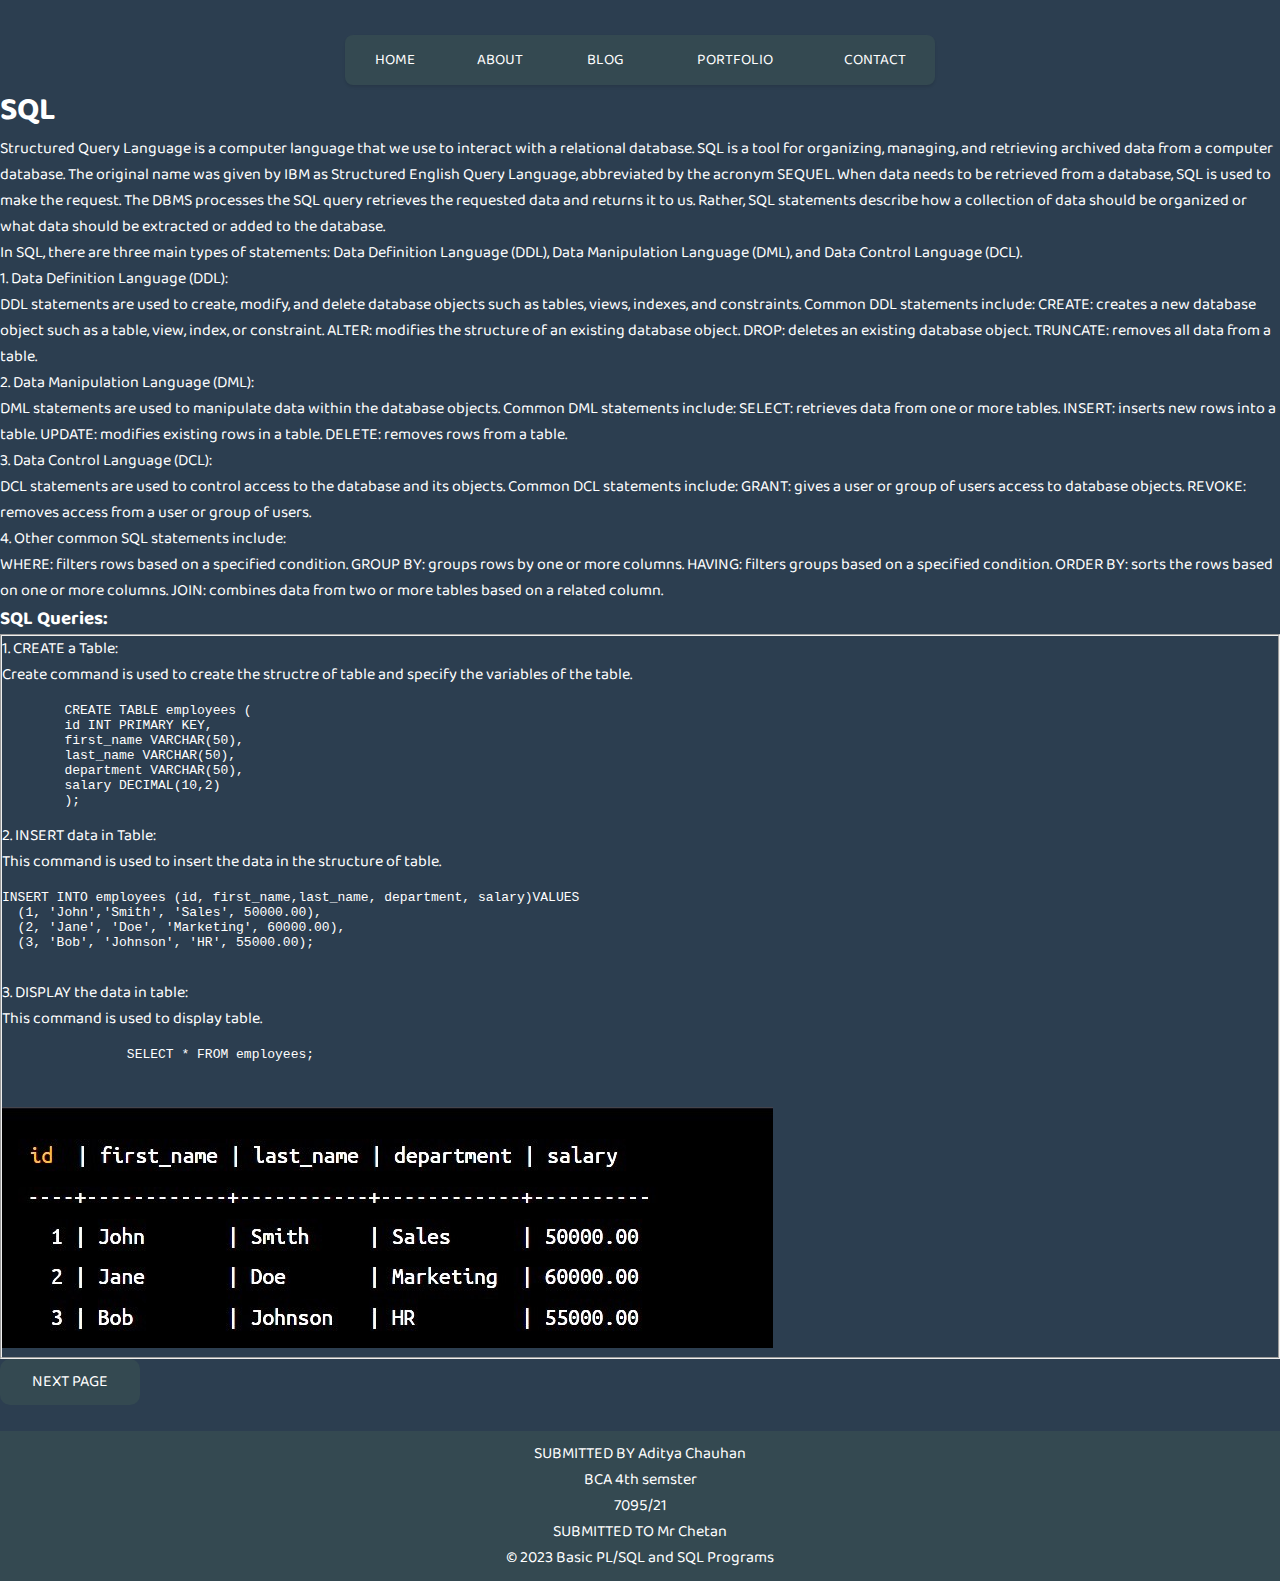
<file: index.html>
<!DOCTYPE html>
<html>
<head>
	<title>my sql practicle</title>
	<link rel="stylesheet" type="text/css" href="style.css">
	<link href="https://fonts.googleapis.com/css2?family=Baloo+Bhai+2&display=swap" rel="stylesheet">
</head>
<body>
	<nav>
		<a href="#">home</a>
		<a href="#">about</a>
		<a href="#">blog</a>
		<a href="#">portfolio</a>
		<a href="#">contact</a>
		<div class="animation  strat-home"></div>
 
	 </nav>
	<section>
	<h1> SQL </h1>
	<p>Structured Query Language is a computer language that we use to interact with a relational database.
		SQL is a tool for organizing, managing, and retrieving archived data from a computer database. The original name was given by IBM as Structured English Query Language, abbreviated by the acronym SEQUEL. When data needs to be retrieved from a database, SQL is used to make the request. The DBMS processes the SQL query retrieves the requested data and returns it to us.
		Rather, SQL statements describe how a collection of data should be organized or what data should be extracted or added to the database.</p>
	<section>
		In SQL, there are three main types of statements: Data Definition Language (DDL), Data Manipulation Language (DML), and Data Control Language (DCL).
<dl>
<dt>1. Data Definition Language (DDL):</dt>
<dd>
DDL statements are used to create, modify, and delete database objects such as tables, views, indexes, and constraints. Common DDL statements include:

CREATE: creates a new database object such as a table, view, index, or constraint.
ALTER: modifies the structure of an existing database object.
DROP: deletes an existing database object.
TRUNCATE: removes all data from a table.
</dd>
<dt>2. Data Manipulation Language (DML):</dt>
<dd>
DML statements are used to manipulate data within the database objects. Common DML statements include:

SELECT: retrieves data from one or more tables.
INSERT: inserts new rows into a table.
UPDATE: modifies existing rows in a table.
DELETE: removes rows from a table.
</dd>
<dt>3. Data Control Language (DCL):</dt>
<dd>
DCL statements are used to control access to the database and its objects. Common DCL statements include:

GRANT: gives a user or group of users access to database objects.
REVOKE: removes access from a user or group of users.
</dd>

<dt>4. Other common SQL statements include:</dt>
<dd>
WHERE: filters rows based on a specified condition.
GROUP BY: groups rows by one or more columns.
HAVING: filters groups based on a specified condition.
ORDER BY: sorts the rows based on one or more columns.
JOIN: combines data from two or more tables based on a related column.
</dd>

</dl>

	</section>
		<h3>SQL Queries:</h3>
	<fieldset>
	<dl>
	<dt>1. CREATE a Table:</dt>
	<p>Create command is used to create the structre of table and specify the variables of the table. </p>
	<dd><pre><code>
	CREATE TABLE employees (
	id INT PRIMARY KEY,
	first_name VARCHAR(50),
	last_name VARCHAR(50),
  	department VARCHAR(50),
  	salary DECIMAL(10,2)
	);
		</pre></code></dd>
		<dt>2. INSERT data in Table: </dt>
		<p>This command is used to insert the data in the structure of table.</p>
		<dd><pre>
		<code>
INSERT INTO employees (id, first_name,last_name, department, salary)VALUES
  (1, 'John','Smith', 'Sales', 50000.00),
  (2, 'Jane', 'Doe', 'Marketing', 60000.00),
  (3, 'Bob', 'Johnson', 'HR', 55000.00);
		</code>
		</pre>
		</dd>
		<dt>3. DISPLAY the data in table: </dt>
		<p>This command is used to display table.</p>
		<dd>
		<pre>
		<code>
		SELECT * FROM employees;
		
		</code>
		</pre>
		</dd>
		<img src="outputSQL1.jpeg" alt="display">
	</dl>
	</section>
	<a href="page1.html" target="_blank" class="button">NEXT PAGE</a>
<br>
</fieldset>
<br>
	<footer>
        <p>SUBMITTED BY Aditya Chauhan </p>
        <p>BCA 4th semster</p>
		<p>7095/21</p>
        <p>SUBMITTED TO  Mr Chetan </p>
		<p>&copy; 2023 Basic PL/SQL and SQL Programs</p>
	</footer>
</body>
</html>
</file>
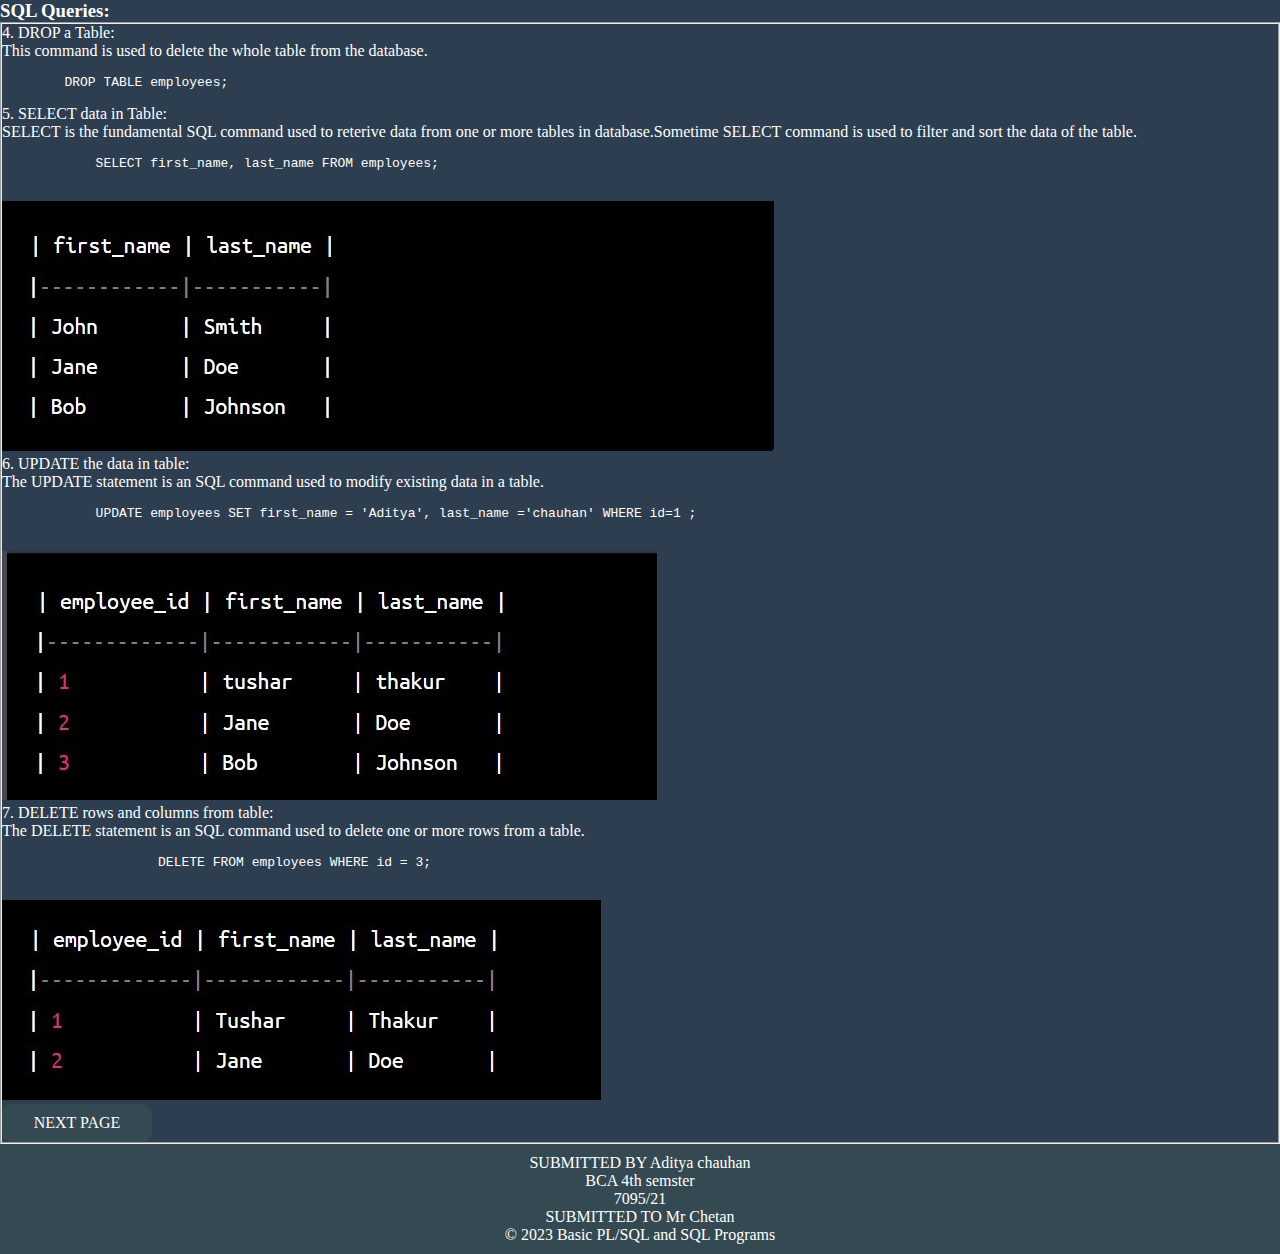
<file: page1.html>
<!DOCTYPE html>
<html>
    <head>
        <title>
            NEXT PAGE OF SQL Commands
        </title>
        <link rel="stylesheet" type="text/css" href="style.css">
    </head>
    <body>
        <h3>SQL Queries:</h3>
    <fieldset>
	<dl>
	<dt>4. DROP a Table:</dt>
    <p>This command is used to delete the whole table from the database.</p>
	<dd><pre><code>
        DROP TABLE employees;
		</pre></code></dd>
		<dt>5. SELECT data in Table: </dt>
        <p>SELECT is the fundamental SQL command used to reterive data from one or more tables in database.Sometime SELECT command is used to filter and sort the data of the table.</p>
		<dd><pre>
		<code>
            SELECT first_name, last_name FROM employees;
		</code>
		</pre>
		</dd>
		<img src="sqloutputpage1.jpeg" alt="SELECT">
		<dt>6. UPDATE the data in table: </dt>
        <p>The UPDATE statement is an SQL command used to modify existing data in a table.</p>
		<dd>
		<pre>
		<code>
            UPDATE employees SET first_name = 'Aditya', last_name ='chauhan' WHERE id=1 ;
		</code>
		</pre>
		</dd>
		<img src="sqloutput1.2.jpeg" alt="UPDATE">
        <dt>7. DELETE rows and columns from table: </dt>
        <p>The DELETE statement is an SQL command used to delete one or more rows from a table.</p>
        <dd>
            <pre>
                <code>
                    DELETE FROM employees WHERE id = 3;
                </code>
            </pre>
        </dd>
        <img src="sqloutput1.3.jpeg" alt="delete">
	</dl>
	</section>
	<a href="page2.html" alt="next page" class="button" target="_blank">NEXT PAGE</a>
    <br>
</fieldset>

	<footer>
        <p>SUBMITTED BY Aditya chauhan</p>
        <p>BCA 4th semster</p>
        <p>7095/21</p>
        <p>SUBMITTED TO  Mr Chetan </p>
		<p>&copy; 2023 Basic PL/SQL and SQL Programs</p>
	</footer>
    </body>
</html>
</file>
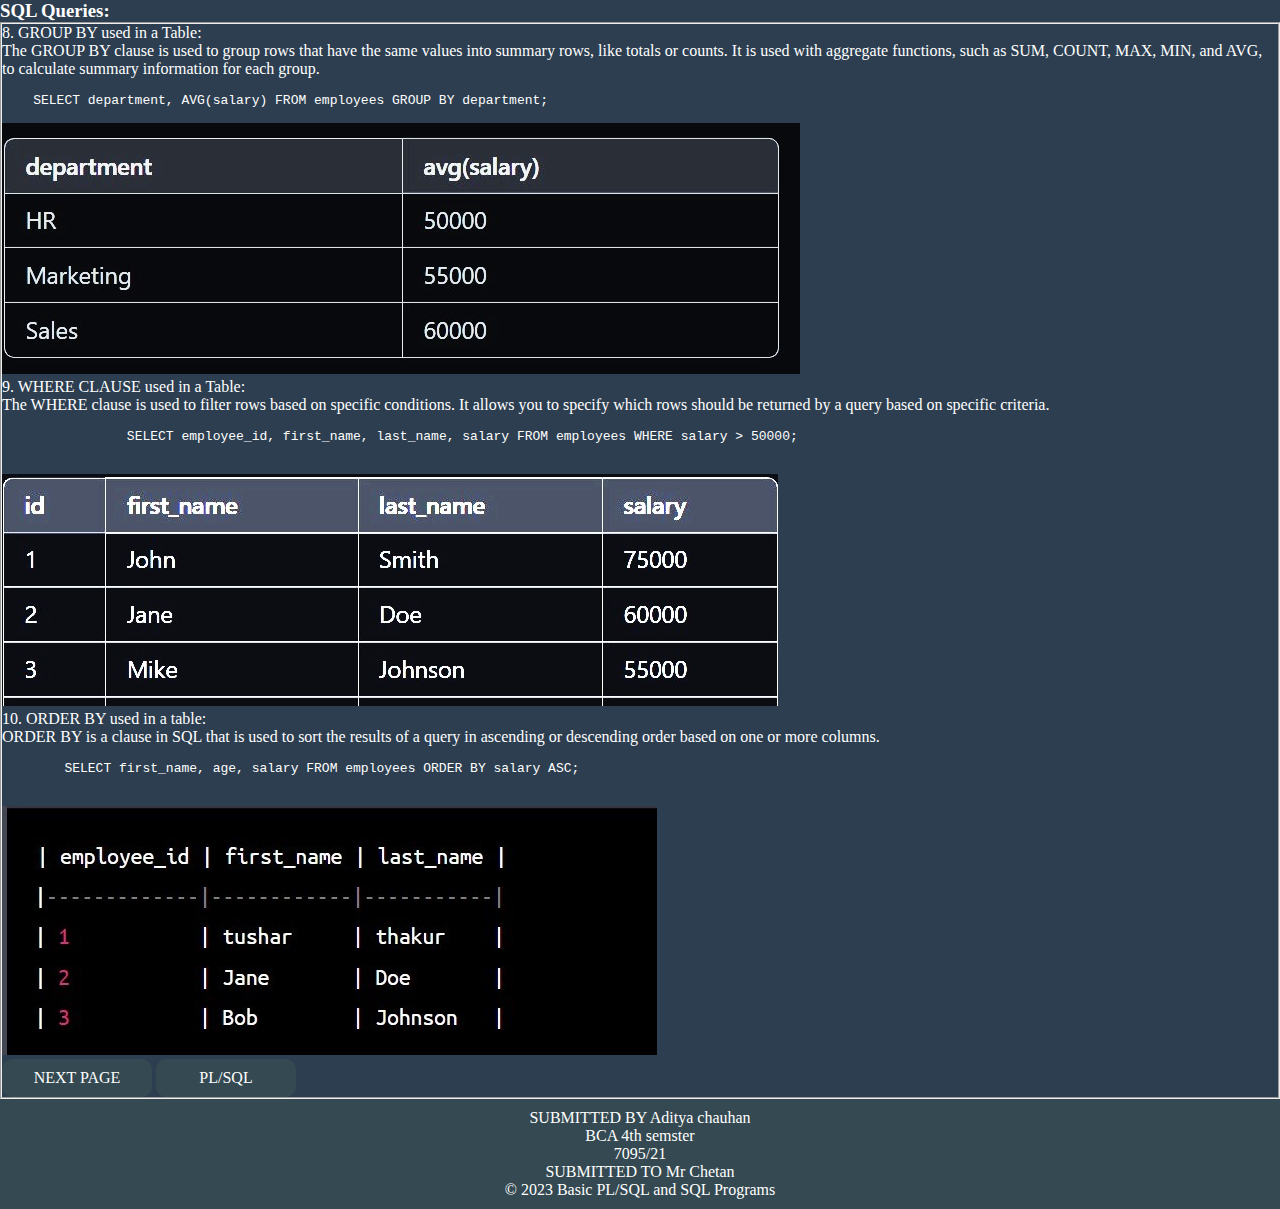
<file: page2.html>
<!DOCTYPE html>
<html>
    <head>
        <title>
            FUNCTIONS OF SQL
        </title>
        <link rel="stylesheet" type="text/css" href="style.css">
    </head>
    <body>
        <h3>SQL Queries:</h3>
    <fieldset>
	<dl>
	<dt>8. GROUP BY used in a Table:</dt>
    <p>The GROUP BY clause is used to group rows that have the same values into summary rows, like totals or counts. It is used with aggregate functions, such as SUM, COUNT, MAX, MIN, and AVG, to calculate summary information for each group.</p>
	<dd><pre><code>
    SELECT department, AVG(salary) FROM employees GROUP BY department;
		</pre></code></dd>
		<img src="output_groupby.jpeg" alt="groupby">
		<dt>9. WHERE CLAUSE used in a Table: </dt>
        <p> The WHERE clause is used to filter rows based on specific conditions. It allows you to specify which rows should be returned by a query based on specific criteria.</p>
		<dd><pre>
		<code>
		SELECT employee_id, first_name, last_name, salary FROM employees WHERE salary > 50000;
		</code>
		</pre>
		</dd>
		<img src="output_where.jpeg" alt="where">
		<dt>10. ORDER BY used in a table: </dt>
        <p>ORDER BY is a clause in SQL that is used to sort the results of a query in ascending or descending order based on one or more columns.</p>
		<dd>
		<pre>
		<code>
        SELECT first_name, age, salary FROM employees ORDER BY salary ASC;
		</code>
		</pre>
		</dd>
		<img src="sqloutput1.2.jpeg" alt="orderby">
	</dl>
	</section>
	<a href="page2.html" alt="next page" class="button" target="_blank">NEXT PAGE</a>
	<a href="pl_sql.html" alt="pl/sql" class="button" target="_blank">PL/SQL</a>
    <br>

</fieldset>
	<footer>
        <p>SUBMITTED BY Aditya chauhan</p>
        <p>BCA 4th semster</p>
		<p>7095/21</p>
        <p>SUBMITTED TO  Mr Chetan </p>
		<p>&copy; 2023 Basic PL/SQL and SQL Programs</p>
	</footer>
    </body>
</html>
</file>
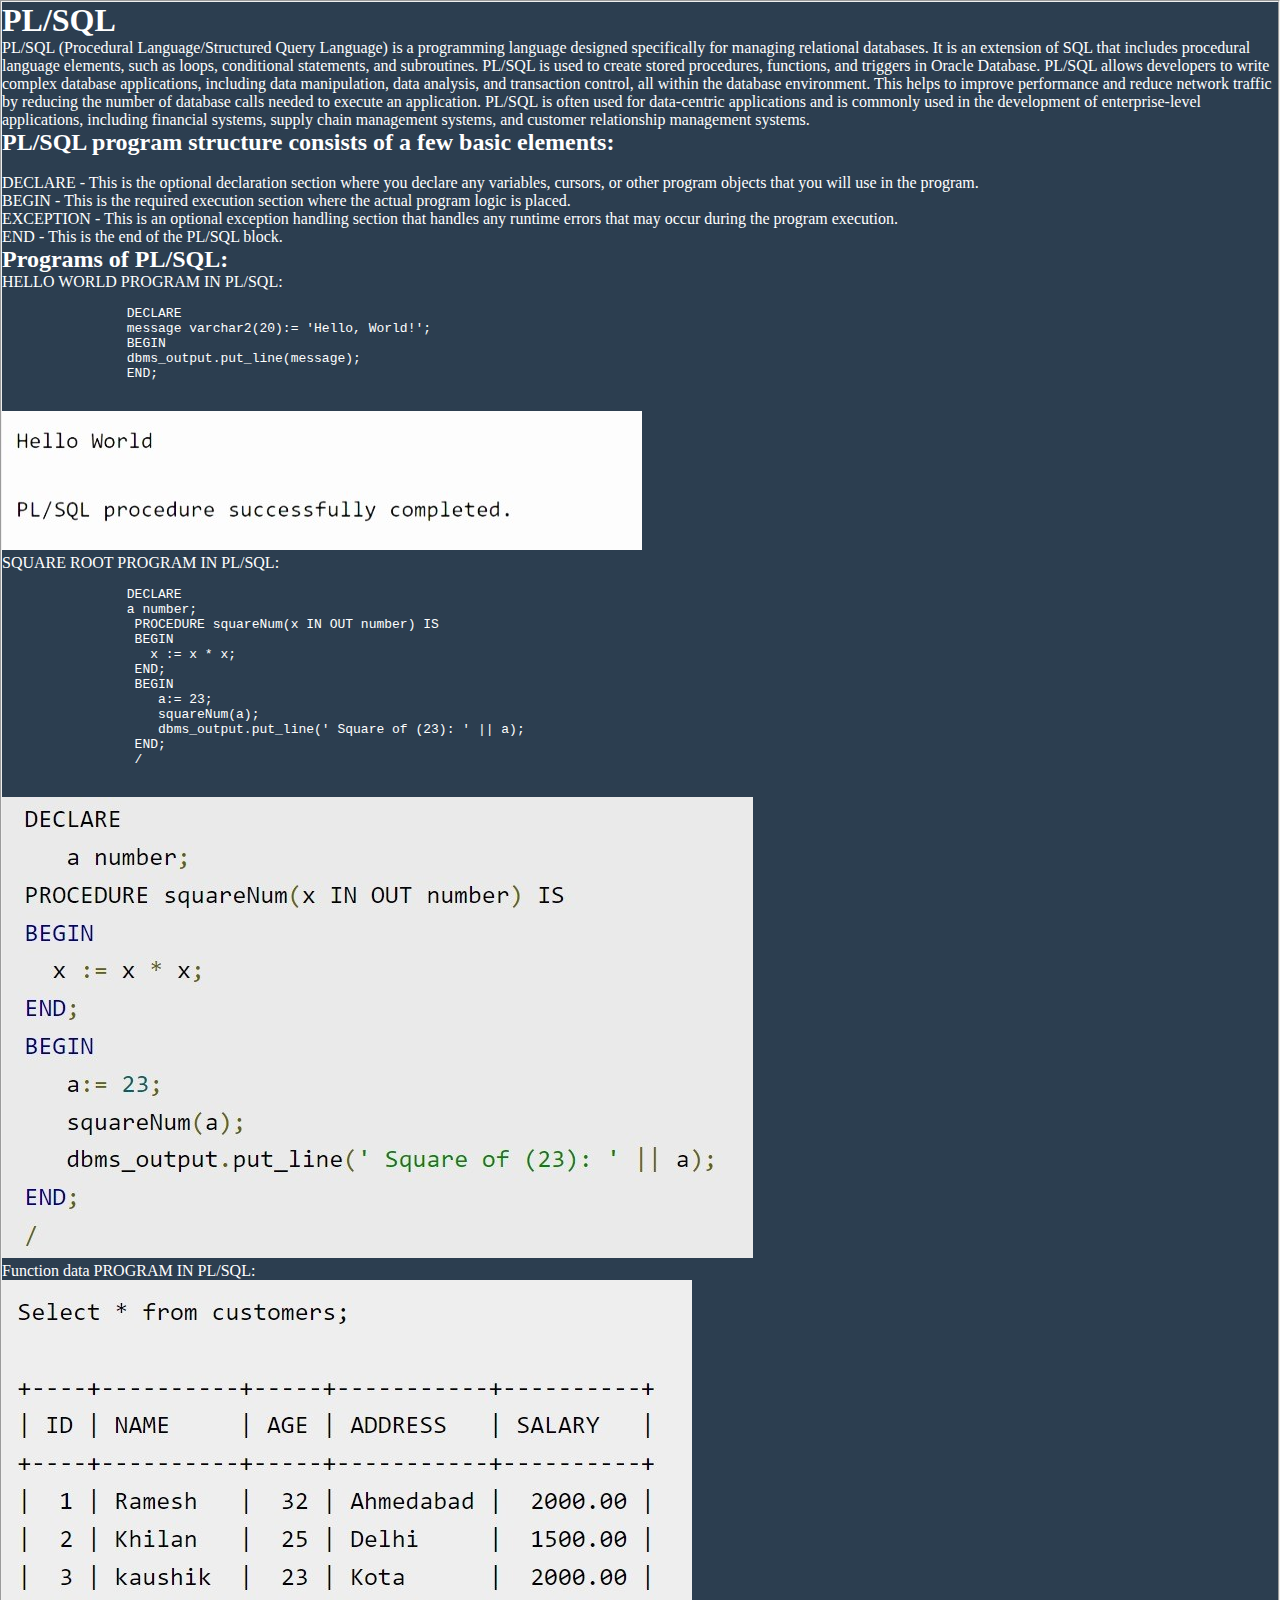
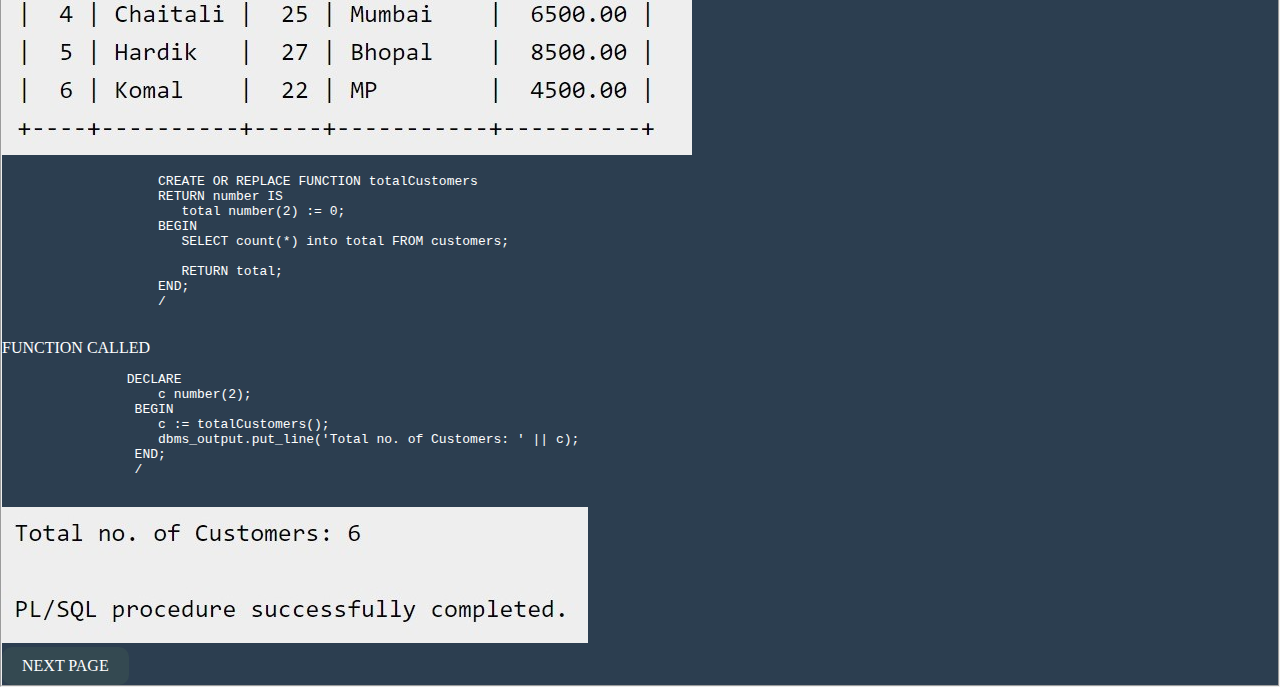
<file: pl_sql.html>
<!DOCTYPE html>
<html>
    <head>
        <title>
            PL/SQL 
        </title>
        <link rel="stylesheet" type="text/css" href="style.css">
    </head>
    <body>
        <fieldset>
        <h1>PL/SQL</h1>
        <p>PL/SQL (Procedural Language/Structured Query Language) is a programming language designed specifically for managing relational databases. 
            It is an extension of SQL that includes procedural language elements, such as loops, conditional statements, and subroutines. 
            PL/SQL is used to create stored procedures, functions, and triggers in Oracle Database.

            PL/SQL allows developers to write complex database applications, including data manipulation, data analysis, and transaction control, all within the database environment. 
            This helps to improve performance and reduce network traffic by reducing the number of database calls needed to execute an application.
            
            PL/SQL is often used for data-centric applications and is commonly used in the development of enterprise-level applications, including financial systems, supply chain management systems, and customer relationship management systems.
            </p>
        
        <ol>
        <h2>PL/SQL program structure consists of a few basic elements:</h2>
        <br>
        <li>DECLARE - This is the optional declaration section where you declare any variables, cursors, or other program objects that you will use in the program.</li>
        <li>BEGIN - This is the required execution section where the actual program logic is placed.</li>
        <li>EXCEPTION - This is an optional exception handling section that handles any runtime errors that may occur during the program execution.</li>
        <li>END - This is the end of the PL/SQL block.</li>
        </ol>
        <h2>Programs of PL/SQL: </h2>
        <ol>
            <li> HELLO WORLD PROGRAM IN PL/SQL:</li>
            <pre>
                <code>
                DECLARE
                message varchar2(20):= 'Hello, World!';
                BEGIN
                dbms_output.put_line(message);
                END;
                </code>
            </pre>
            <img src="helloworldoutpt.jpeg" alt="first_pl/sqloutput">
            <li> SQUARE ROOT PROGRAM IN PL/SQL:</li>
            <pre>
                <code>
                DECLARE 
                a number; 
                 PROCEDURE squareNum(x IN OUT number) IS 
                 BEGIN 
                   x := x * x; 
                 END;  
                 BEGIN 
                    a:= 23; 
                    squareNum(a); 
                    dbms_output.put_line(' Square of (23): ' || a); 
                 END; 
                 /
                </code>
            </pre>
            <img src="squareoutput.jpeg" alt="second_pl/sqloutput">
            <li>Function data PROGRAM IN PL/SQL:</li>
            <img src="SQLDATA.jpeg" alt="data">
            <pre>
                <code>
                    CREATE OR REPLACE FUNCTION totalCustomers 
                    RETURN number IS 
                       total number(2) := 0; 
                    BEGIN 
                       SELECT count(*) into total FROM customers; 
                        
                       RETURN total; 
                    END; 
                    / 
                </code>
            </pre>
            <p>FUNCTION CALLED</p>
            <pre>
                <code>
                DECLARE 
                    c number(2); 
                 BEGIN 
                    c := totalCustomers(); 
                    dbms_output.put_line('Total no. of Customers: ' || c); 
                 END; 
                 /
                </code>
            </pre>
            <img src="output_sql.jpeg" alt="third_pl/sqloutput">
        </ol>
        <a href="pl_sql2.html" alt="next page" class="button"> NEXT PAGE</a>
    </fieldset>
    </body>
</html>
</file>
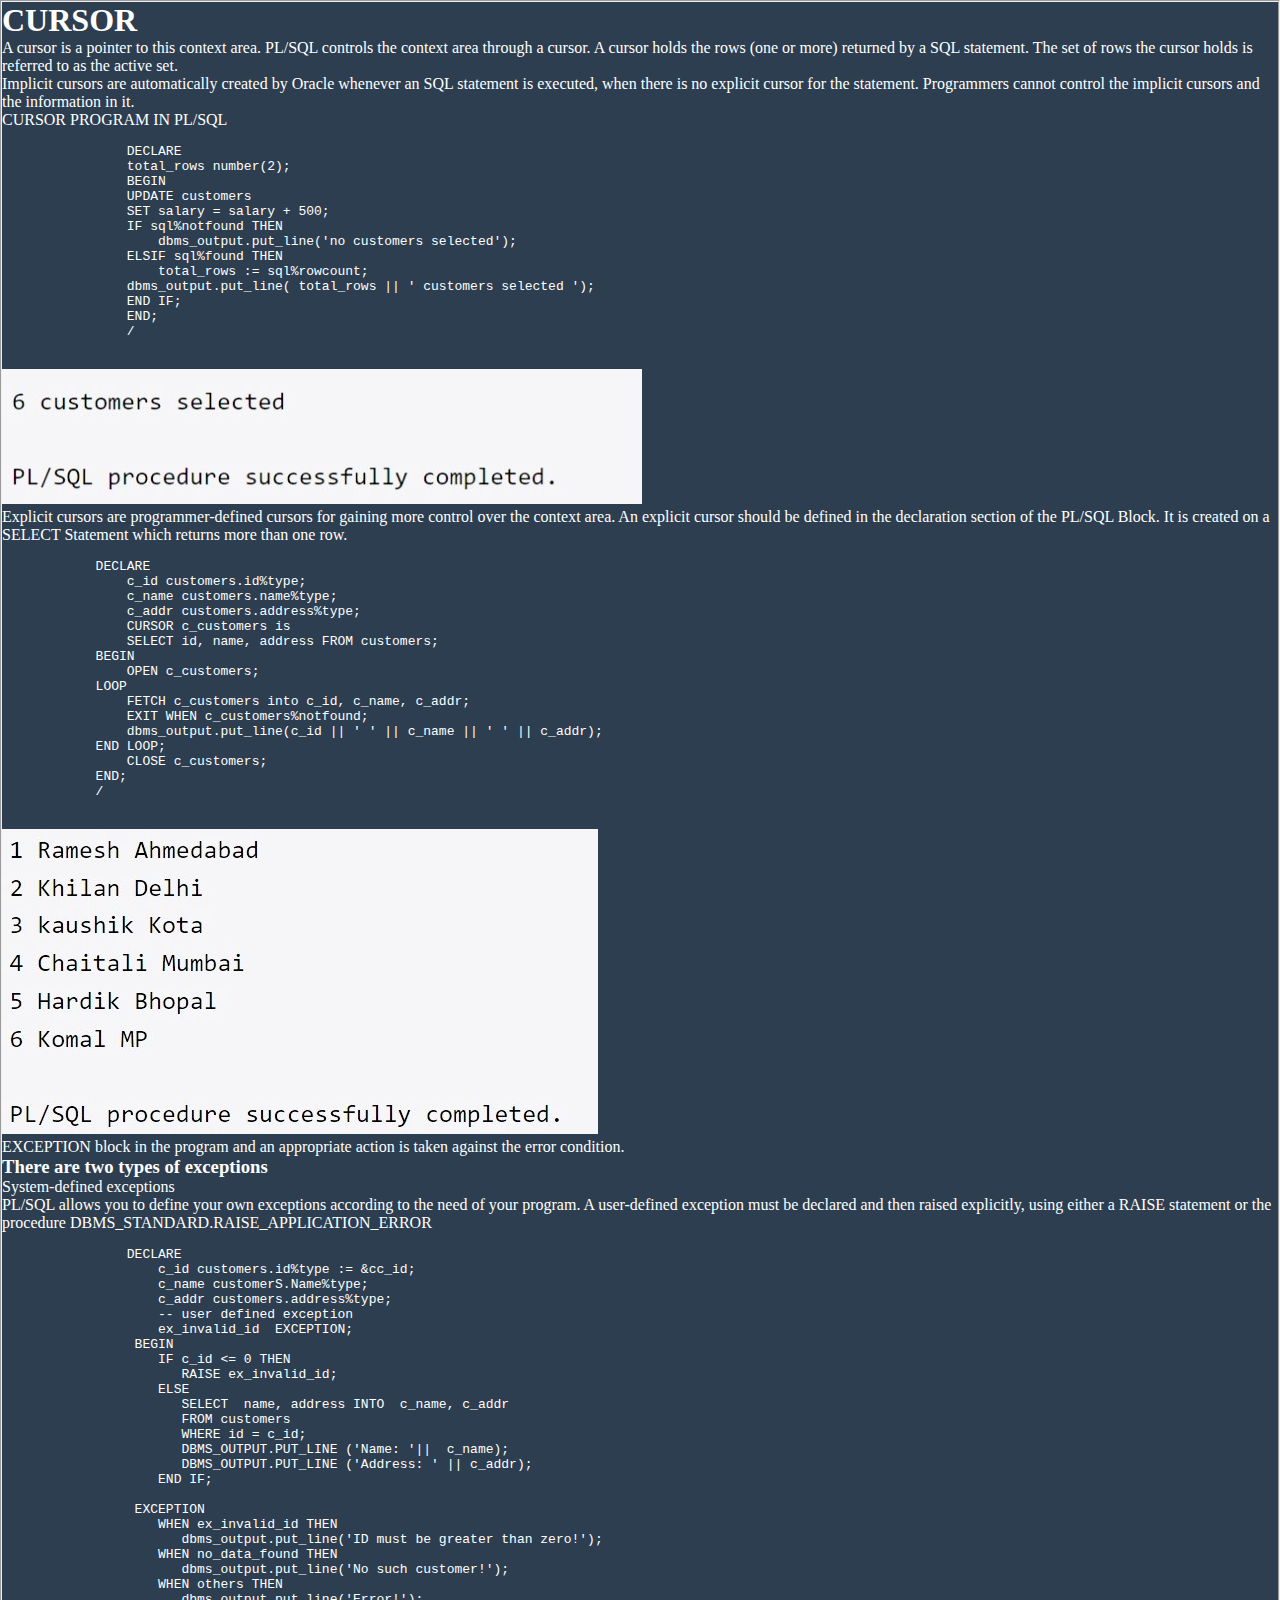
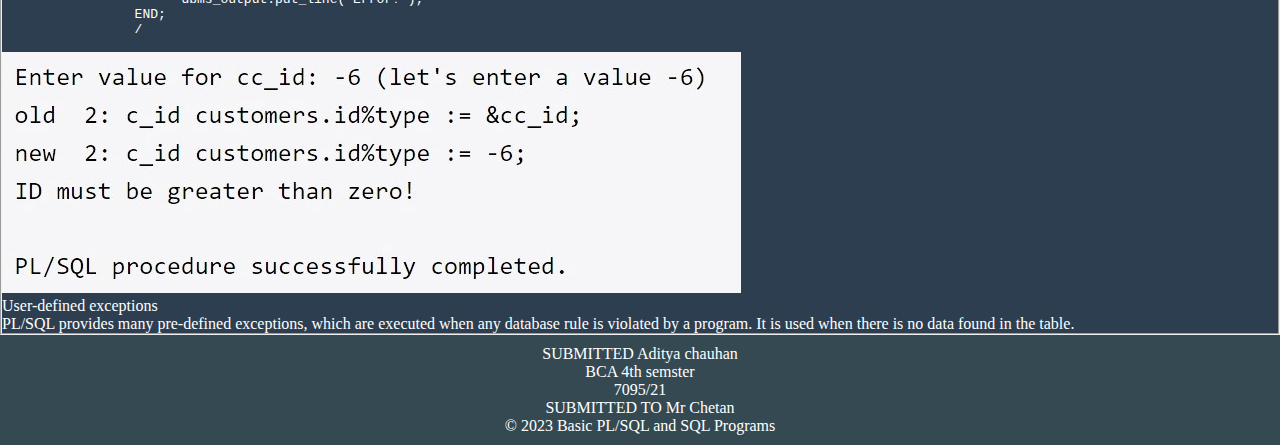
<file: pl_sql2.html>
<!DOCTYPE html>
<html>
    <head><title>PL/SQL 2 PAGE</title></head>
    <link rel="stylesheet" type="text/css" href="style.css">
    <body>
        <fieldset>
        <h1>CURSOR</h1>
        <P>A cursor is a pointer to this context area. PL/SQL controls the context area through a cursor. 
            A cursor holds the rows (one or more) returned by a SQL statement. 
            The set of rows the cursor holds is referred to as the active set.</P>
        <p><bold>Implicit cursors</bold> are automatically created by Oracle whenever an SQL statement is executed, when there is no explicit cursor for the statement. 
            Programmers cannot control the implicit cursors and the information in it.</p>
        <OL>
            <li>CURSOR PROGRAM IN PL/SQL</li>
            <PRE>
                <CODE>
                DECLARE  
                total_rows number(2); 
                BEGIN 
                UPDATE customers 
                SET salary = salary + 500; 
                IF sql%notfound THEN 
                    dbms_output.put_line('no customers selected'); 
                ELSIF sql%found THEN 
                    total_rows := sql%rowcount;
                dbms_output.put_line( total_rows || ' customers selected '); 
                END IF;  
                END; 
                /   
                </CODE>
            </PRE>
        <img src="sqlcursor.jpeg" alt="cursor">
            <p><bold>Explicit cursors</bold> are programmer-defined cursors for gaining more control over the context area. 
                An explicit cursor should be defined in the declaration section of the PL/SQL Block. 
                It is created on a SELECT Statement which returns more than one row.</p>
            <pre>
                <code>
            DECLARE 
                c_id customers.id%type; 
                c_name customers.name%type; 
                c_addr customers.address%type; 
                CURSOR c_customers is 
                SELECT id, name, address FROM customers; 
            BEGIN 
                OPEN c_customers; 
            LOOP 
                FETCH c_customers into c_id, c_name, c_addr; 
                EXIT WHEN c_customers%notfound; 
                dbms_output.put_line(c_id || ' ' || c_name || ' ' || c_addr); 
            END LOOP; 
                CLOSE c_customers; 
            END; 
            /
                </code>
            </pre>
        <img src="expicitoutput.jpeg" alt="explicit">
        <p><bold></bold>EXCEPTION block in the program and an appropriate action is taken against the error condition. 
            <h3>There are two types of exceptions</h3></p>
            <li>System-defined exceptions</li>
            <p>PL/SQL allows you to define your own exceptions according to the need of your program. 
                A user-defined exception must be declared and then raised explicitly, using either a RAISE statement or the procedure DBMS_STANDARD.RAISE_APPLICATION_ERROR</p>
            <pre>
                <code>
                DECLARE 
                    c_id customers.id%type := &cc_id; 
                    c_name customerS.Name%type; 
                    c_addr customers.address%type;  
                    -- user defined exception 
                    ex_invalid_id  EXCEPTION; 
                 BEGIN 
                    IF c_id <= 0 THEN 
                       RAISE ex_invalid_id; 
                    ELSE 
                       SELECT  name, address INTO  c_name, c_addr 
                       FROM customers 
                       WHERE id = c_id;
                       DBMS_OUTPUT.PUT_LINE ('Name: '||  c_name);  
                       DBMS_OUTPUT.PUT_LINE ('Address: ' || c_addr); 
                    END IF; 
                 
                 EXCEPTION 
                    WHEN ex_invalid_id THEN 
                       dbms_output.put_line('ID must be greater than zero!'); 
                    WHEN no_data_found THEN 
                       dbms_output.put_line('No such customer!'); 
                    WHEN others THEN 
                       dbms_output.put_line('Error!');  
                 END; 
                 /</code>
            </pre>
            <img src="sysdefineoutput.jpeg" alt="System-defined">
        <li>User-defined exceptions</li>
        <p>PL/SQL provides many pre-defined exceptions, which are executed when any database rule is violated by a program.  
            It is used when there is no data found in the table.</p>
        </OL>
        </fieldset>
        <footer>
            <p>SUBMITTED Aditya chauhan</p>
            <p>BCA 4th semster</p>
            <p>7095/21</p>
            <p>SUBMITTED TO  Mr Chetan </p>
            <p>&copy; 2023 Basic PL/SQL and SQL Programs</p>
        </footer>
    </body>
</html>
</file>
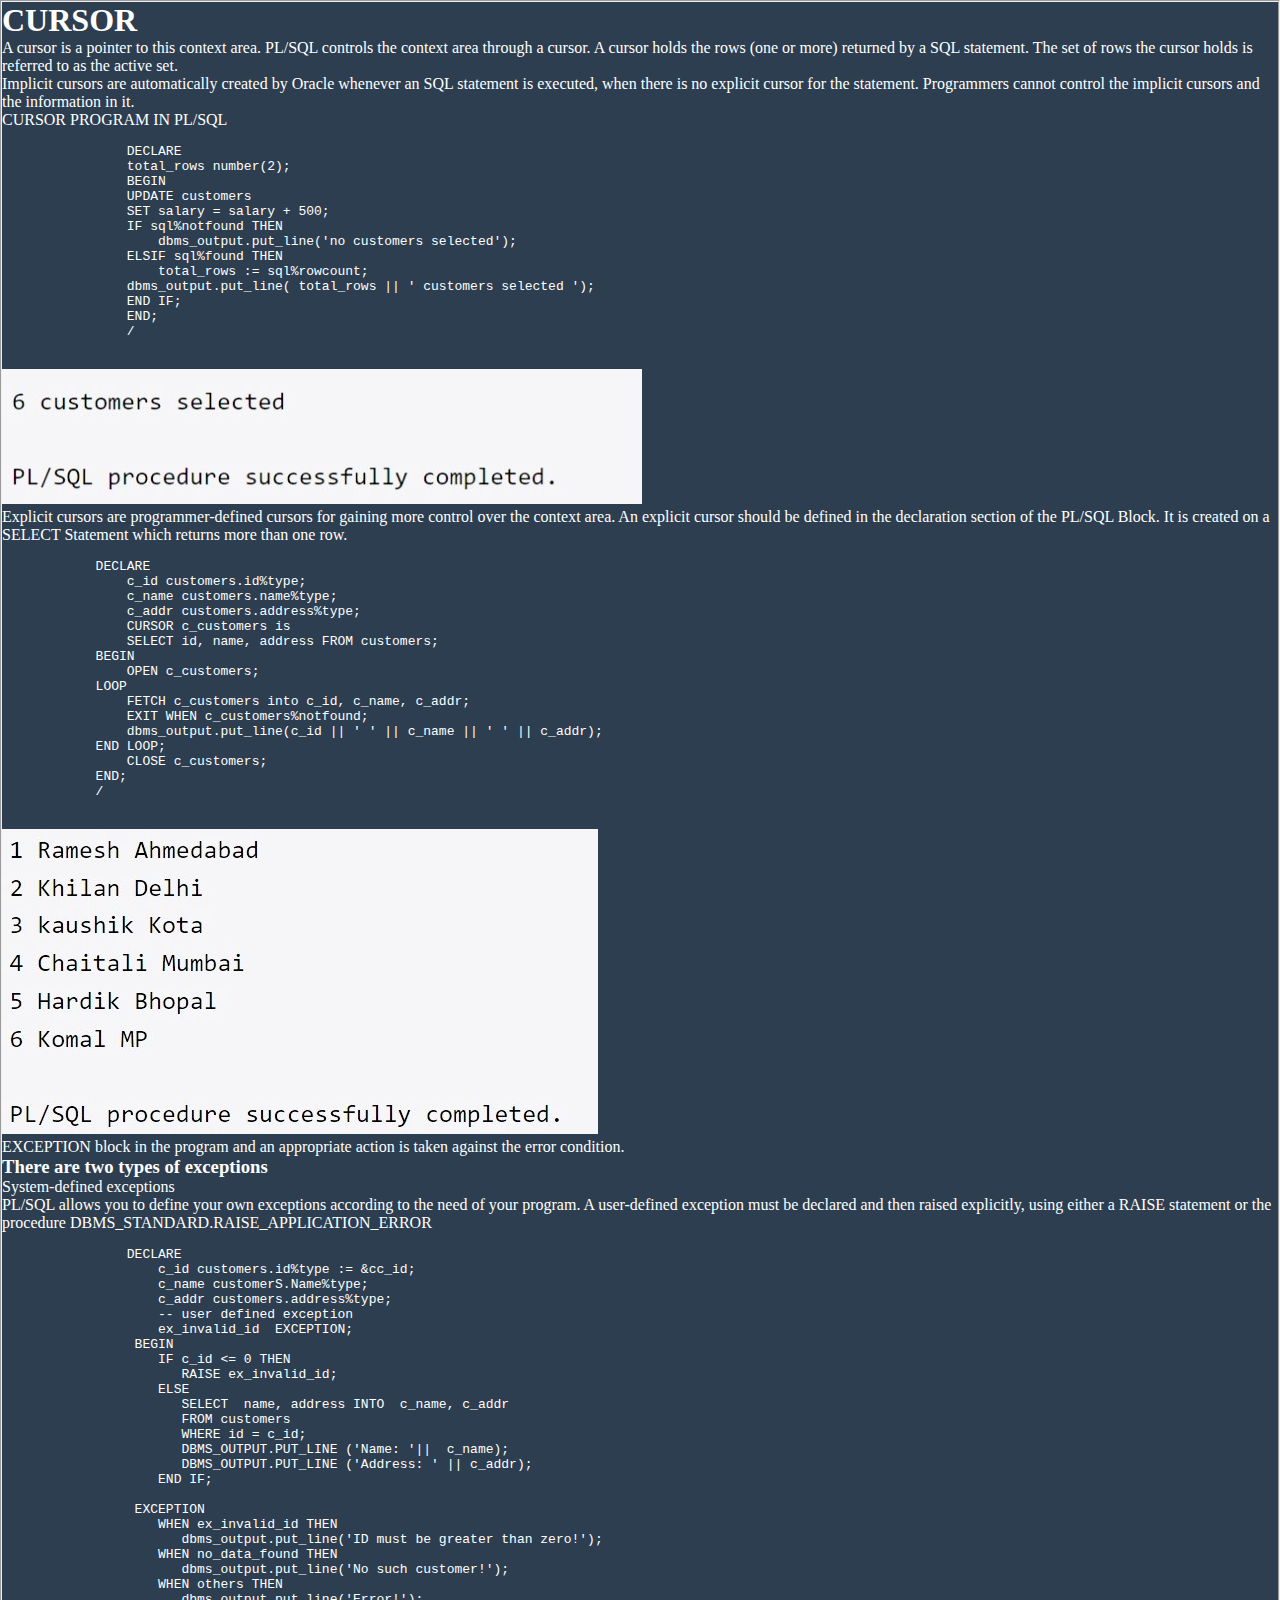
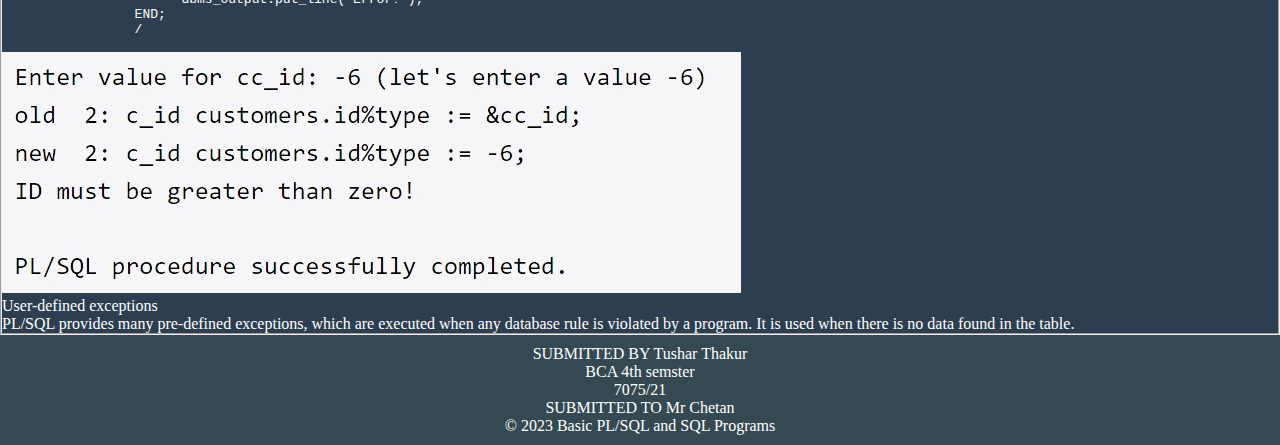
<file: website/pl_sql2.html>
<!DOCTYPE html>
<html>
    <head><title>PL/SQL 2 PAGE</title></head>
    <link rel="stylesheet" type="text/css" href="style.css">
    <body>
        <fieldset>
        <h1>CURSOR</h1>
        <P>A cursor is a pointer to this context area. PL/SQL controls the context area through a cursor. 
            A cursor holds the rows (one or more) returned by a SQL statement. 
            The set of rows the cursor holds is referred to as the active set.</P>
        <p><bold>Implicit cursors</bold> are automatically created by Oracle whenever an SQL statement is executed, when there is no explicit cursor for the statement. 
            Programmers cannot control the implicit cursors and the information in it.</p>
        <OL>
            <li>CURSOR PROGRAM IN PL/SQL</li>
            <PRE>
                <CODE>
                DECLARE  
                total_rows number(2); 
                BEGIN 
                UPDATE customers 
                SET salary = salary + 500; 
                IF sql%notfound THEN 
                    dbms_output.put_line('no customers selected'); 
                ELSIF sql%found THEN 
                    total_rows := sql%rowcount;
                dbms_output.put_line( total_rows || ' customers selected '); 
                END IF;  
                END; 
                /   
                </CODE>
            </PRE>
        <img src="sqlcursor.jpeg" alt="cursor">
            <p><bold>Explicit cursors</bold> are programmer-defined cursors for gaining more control over the context area. 
                An explicit cursor should be defined in the declaration section of the PL/SQL Block. 
                It is created on a SELECT Statement which returns more than one row.</p>
            <pre>
                <code>
            DECLARE 
                c_id customers.id%type; 
                c_name customers.name%type; 
                c_addr customers.address%type; 
                CURSOR c_customers is 
                SELECT id, name, address FROM customers; 
            BEGIN 
                OPEN c_customers; 
            LOOP 
                FETCH c_customers into c_id, c_name, c_addr; 
                EXIT WHEN c_customers%notfound; 
                dbms_output.put_line(c_id || ' ' || c_name || ' ' || c_addr); 
            END LOOP; 
                CLOSE c_customers; 
            END; 
            /
                </code>
            </pre>
        <img src="expicitoutput.jpeg" alt="explicit">
        <p><bold></bold>EXCEPTION block in the program and an appropriate action is taken against the error condition. 
            <h3>There are two types of exceptions</h3></p>
            <li>System-defined exceptions</li>
            <p>PL/SQL allows you to define your own exceptions according to the need of your program. 
                A user-defined exception must be declared and then raised explicitly, using either a RAISE statement or the procedure DBMS_STANDARD.RAISE_APPLICATION_ERROR</p>
            <pre>
                <code>
                DECLARE 
                    c_id customers.id%type := &cc_id; 
                    c_name customerS.Name%type; 
                    c_addr customers.address%type;  
                    -- user defined exception 
                    ex_invalid_id  EXCEPTION; 
                 BEGIN 
                    IF c_id <= 0 THEN 
                       RAISE ex_invalid_id; 
                    ELSE 
                       SELECT  name, address INTO  c_name, c_addr 
                       FROM customers 
                       WHERE id = c_id;
                       DBMS_OUTPUT.PUT_LINE ('Name: '||  c_name);  
                       DBMS_OUTPUT.PUT_LINE ('Address: ' || c_addr); 
                    END IF; 
                 
                 EXCEPTION 
                    WHEN ex_invalid_id THEN 
                       dbms_output.put_line('ID must be greater than zero!'); 
                    WHEN no_data_found THEN 
                       dbms_output.put_line('No such customer!'); 
                    WHEN others THEN 
                       dbms_output.put_line('Error!');  
                 END; 
                 /</code>
            </pre>
            <img src="sysdefineoutput.jpeg" alt="System-defined">
        <li>User-defined exceptions</li>
        <p>PL/SQL provides many pre-defined exceptions, which are executed when any database rule is violated by a program.  
            It is used when there is no data found in the table.</p>
        </OL>
        </fieldset>
        <footer>
            <p>SUBMITTED BY Tushar Thakur</p>
            <p>BCA 4th semster</p>
            <p>7075/21</p>
            <p>SUBMITTED TO  Mr Chetan </p>
            <p>&copy; 2023 Basic PL/SQL and SQL Programs</p>
        </footer>
    </body>
</html>
</file>
<file: style.css>
body{
    background-color: #2c3e50;
    font-family: 'Baloo Bhai 2', cursive;
    color: white;
}
.button{
    display: inline-block;
    padding: 10px 20px ;
    color: white;
    background-color: #344951;
    text-align: center;
    font-size: 16px;
    text-decoration: none;
    border-radius: 10px;   
}
footer{
    background-color:#344951;
    color: white;
    padding: 10PX;
    text-align: center;
}
*{
    margin: 0px;
    padding: 0px;

}
nav{
    position: relative;
    margin: 35px auto 0;
    background-color: #344951;
    width: 590px;
    height: 50px;
    border-radius: 8px;
    /* display: inline-block; */
    font-size: 0;
    box-shadow: 0 2px 3px 0 rgba(0, 0, 0, .1);
}
nav a{
   font-size: 15px;
   text-transform: uppercase;
   color: white;
   text-decoration: none;
   line-height: 50px;
   position: relative;
   z-index: 1;
   display: inline-block;
   text-align: center;

}
nav .animation{
    position: absolute;
    
    z-index: 0;
    background: #1abc9c;
    border-radius: 8px;
    transition: .5s ease 0s;
    /* for animation */
    height: 100%;
    top: 0;
    /* for animation 2 */
    /* height: 5px; */
    /* bottom: 0; */
}
a:nth-child(1){
    width: 100px;
}
nav .start-home,a:nth-child(1):hover~.animation{
    width: 100px;
    left: 0;
}       
a:nth-child(2){
    width: 110px;
}
nav .start-about,a:nth-child(2):hover~.animation{
    width: 110px;
    left: 100px;
}
 a:nth-child(3){
    width: 100px;
}
nav .start-blog,a:nth-child(3):hover~.animation{
    width: 100px;
    left: 210px;
}
 a:nth-child(4){
    width: 160px;
}
nav .start-portfolio,a:nth-child(4):hover~.animation{
    width: 160px;
    left: 310px;
}
 a:nth-child(5){
    width: 120px;
}
nav .start-contact,a:nth-child(5):hover~.animation{
    width: 120px;
    left: 470px;
}
</style>
</file>
<file: website/style.css>
body{
    background-color: #2c3e50;
    font-family: 'Baloo Bhai 2', cursive;
    color: white;
}
.button{
    display: inline-block;
    padding: 10px 20px ;
    color: white;
    background-color: #344951;
    text-align: center;
    font-size: 16px;
    text-decoration: none;
    border-radius: 10px;   
}
footer{
    background-color:#344951;
    color: white;
    padding: 10PX;
    text-align: center;
}
*{
    margin: 0px;
    padding: 0px;

}
nav{
    position: relative;
    margin: 35px auto 0;
    background-color: #344951;
    width: 590px;
    height: 50px;
    border-radius: 8px;
    /* display: inline-block; */
    font-size: 0;
    box-shadow: 0 2px 3px 0 rgba(0, 0, 0, .1);
}
nav a{
   font-size: 15px;
   text-transform: uppercase;
   color: white;
   text-decoration: none;
   line-height: 50px;
   position: relative;
   z-index: 1;
   display: inline-block;
   text-align: center;

}
nav .animation{
    position: absolute;
    
    z-index: 0;
    background: #1abc9c;
    border-radius: 8px;
    transition: .5s ease 0s;
    /* for animation */
    height: 100%;
    top: 0;
    /* for animation 2 */
    /* height: 5px; */
    /* bottom: 0; */
}
a:nth-child(1){
    width: 100px;
}
nav .start-home,a:nth-child(1):hover~.animation{
    width: 100px;
    left: 0;
}       
a:nth-child(2){
    width: 110px;
}
nav .start-about,a:nth-child(2):hover~.animation{
    width: 110px;
    left: 100px;
}
 a:nth-child(3){
    width: 100px;
}
nav .start-blog,a:nth-child(3):hover~.animation{
    width: 100px;
    left: 210px;
}
 a:nth-child(4){
    width: 160px;
}
nav .start-portfolio,a:nth-child(4):hover~.animation{
    width: 160px;
    left: 310px;
}
 a:nth-child(5){
    width: 120px;
}
nav .start-contact,a:nth-child(5):hover~.animation{
    width: 120px;
    left: 470px;
}
</style>
</file>
